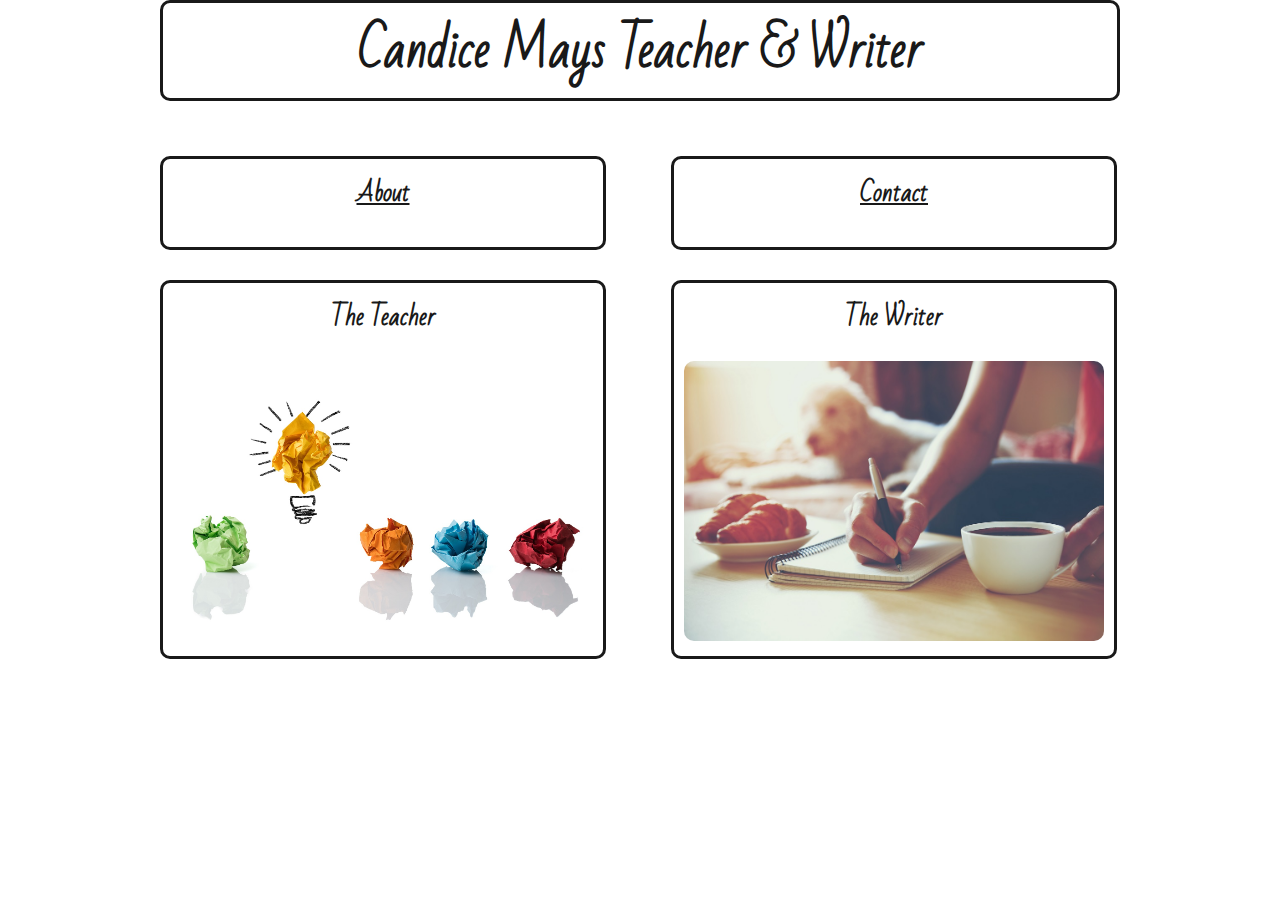
<file: index.html>
<!doctype html>
<html lang="en">

  <head>
    <meta charset="UTF-8" />
    <title> Candice Mays </title>
    <link href="style.css" rel="stylesheet"/>
  </head>

  <body>
    <div id="container">
    <header>
      <h1>Candice Mays Teacher & Writer</h1>
    </header>


  <main>
    <div id="row">
    <section class="top-row">
      <a href="about.html"><h2>About</h2></a>
    </section>


    <section class="top-row no-margin">
      <a href="contact.html"><h2>Contact</h2></a>
    </section>


    <section class="bottom-row">
      <h2>The Teacher</h2>
      <a href="teacher.html"><img src="img/education.jpeg" alt="Education Photo"/></a>
    </section>


    <section class="bottom-row no-margin">
      <h2> The Writer</h2>
      <a href="writer.html"><img src="img/writing.jpeg" alt="Writing Photo"/></a>
    </section>

  </div>
  </main>
</div>
</body>
</html>
</file>
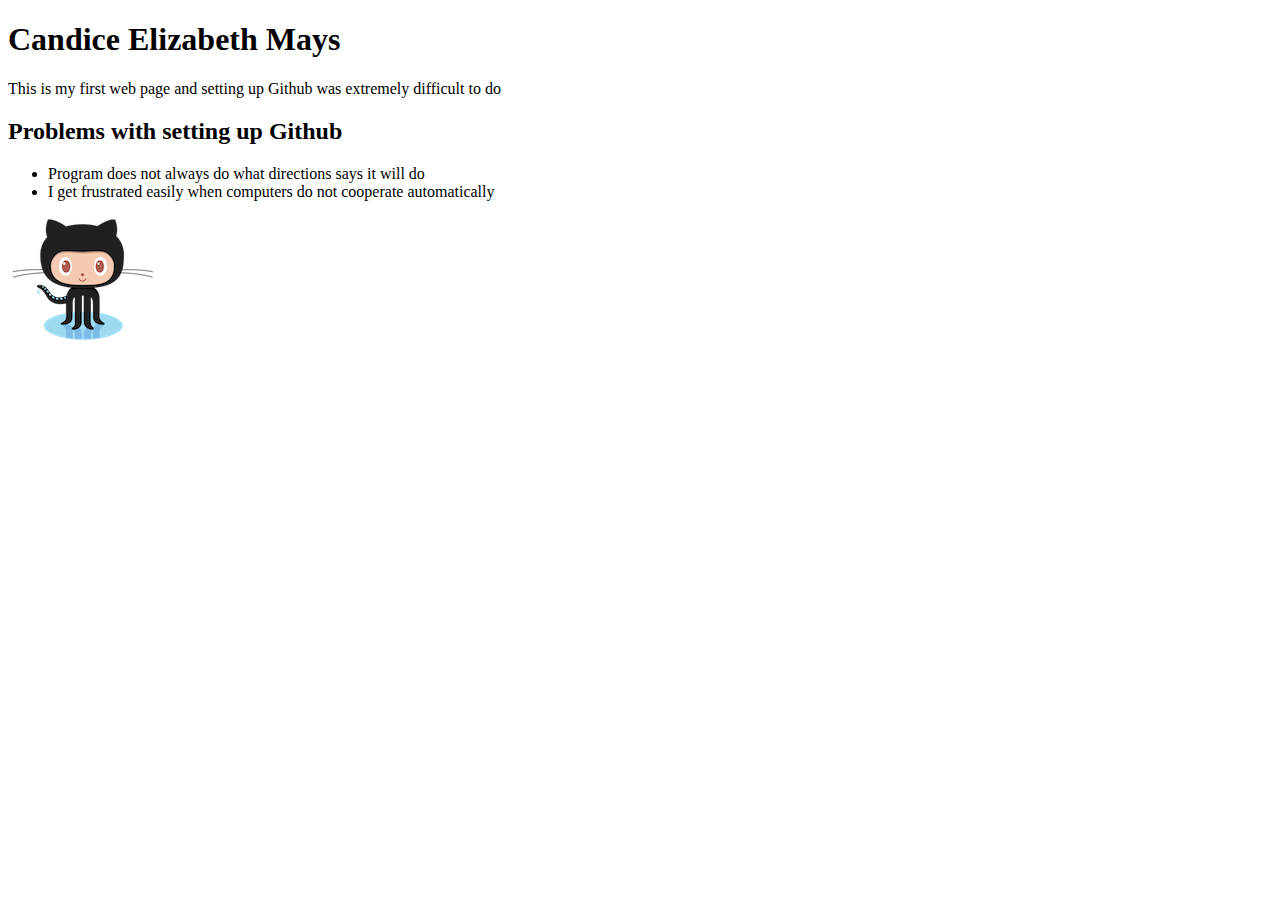
<file: catsite/index.html>
<!doctype html>
<html lang ="eng">

<head>
  <meta charset ="UTF-8">
  <title></title>
</head>

<body>
  <h1>Candice Elizabeth Mays</h1>


<p> This is my first web page and setting up Github was extremely difficult to do </p>
<h2>Problems with setting up Github</h2>
  <ul>
    <li>Program does not always do what directions says it will do</li>
    <li>I get frustrated easily when computers do not cooperate automatically</li>
  </ul>

<img src="octocat.png" alt="Photo of a cat" />


</body>















</html>
</file>
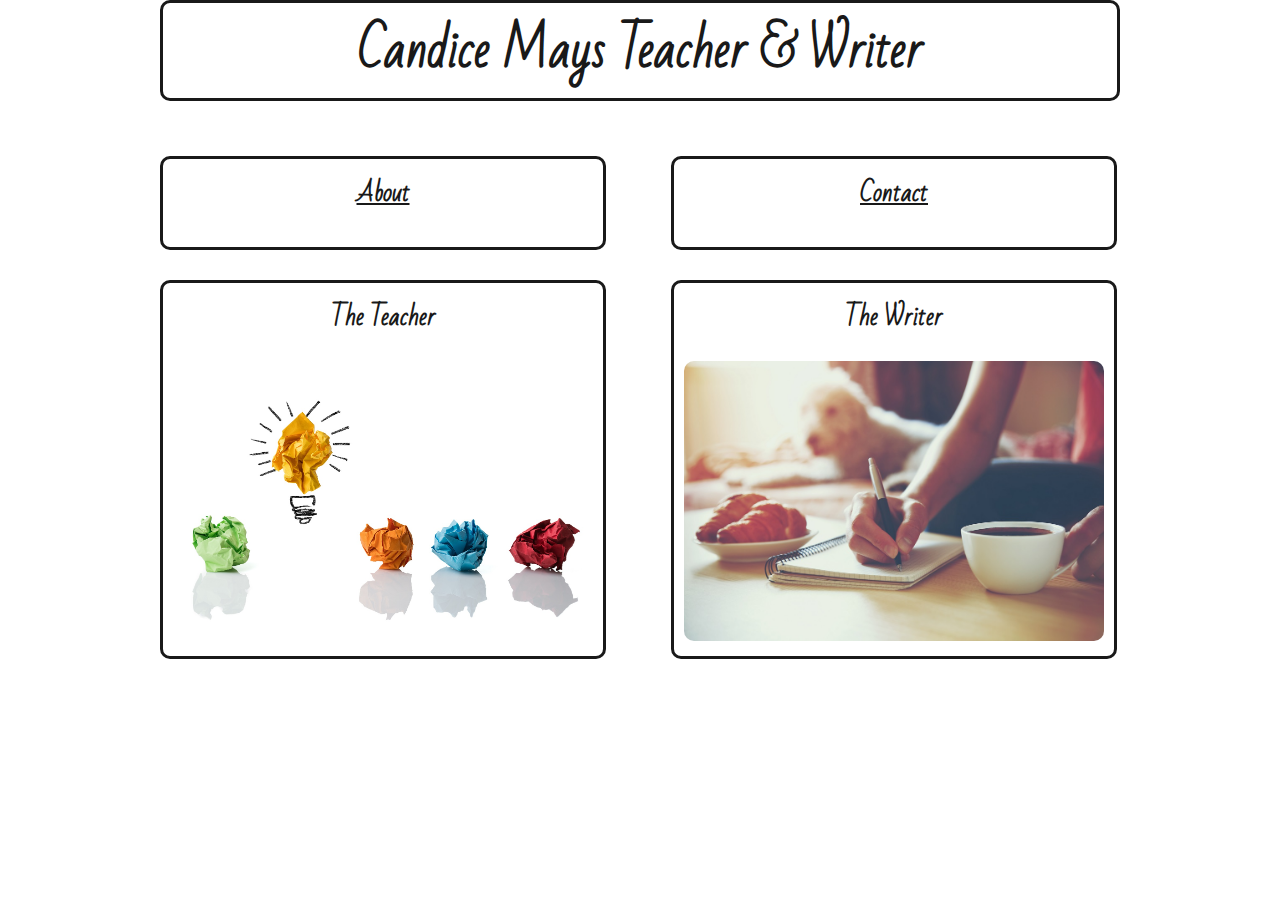
<file: Web Design Final Project/index.html>
<!doctype html>
<html lang="en">

  <head>
    <meta charset="UTF-8" />
    <title> Candice Mays </title>
    <link href="style.css" rel="stylesheet"/>
  </head>

  <body>
    <div id="container">
    <header>
      <h1>Candice Mays Teacher & Writer</h1>
    </header>


  <main>
    <div id="row">
    <div class="top-row">
    <section>
      <a href="about.html"><h2>About</h2></a>
    </section>
  </div>

    <div class="top-row no-margin">
    <section>
      <a href="contact.html"><h2>Contact</h2></a>
    </section>
  </div>

  <div class="bottom-row">
    <section>
      <h2>The Teacher</h2>
      <a href="teacher.html"><img src="img/education.jpeg" alt="Education Photo"/></a>
    </section>
  </div>

  <div class="bottom-row no-margin">
    <section>
      <h2> The Writer</h2>
      <a href="writer.html"><img src="img/writing.jpeg" alt="Writing Photo"/></a>
    </section>
  </div>


  </main>
</div>
</body>
</html>
</file>
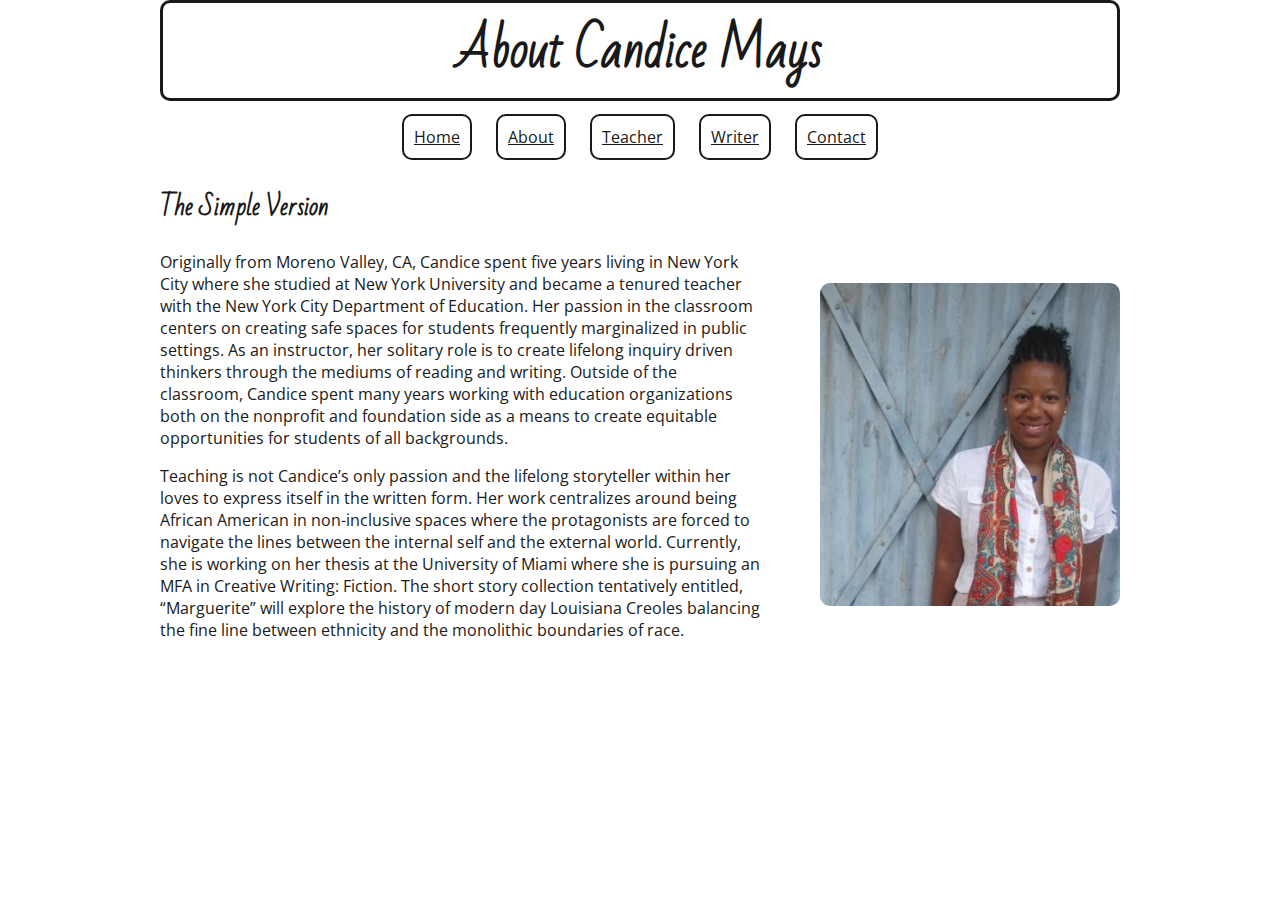
<file: about.html>
<!doctype html>
<html lang="en">

  <head>
    <meta charset="UTF-8" />
    <title> About Candice Mays</title>
    <link href="style.css" rel="stylesheet"/>
  </head>

  <body>
    <div id="container">
    <header>
      <h1>About Candice Mays</h1>
    </header>


  <main>

    <nav id="main_nav">
      <a href="index.html">Home</a>
      <a href="about.html">About</a>
      <a href="teacher.html">Teacher</a>
      <a href="writer.html">Writer</a>
      <a href="contact.html">Contact</a>
    </nav>

    <section id="about-section">
      <h2>The Simple Version</h2>
      <p>Originally from Moreno Valley, CA, Candice spent five years living in New York City where she studied at New York University and became a tenured teacher with the New York City Department of Education.  Her passion in the classroom centers on creating safe spaces for students frequently marginalized in public settings. As an instructor, her solitary role is to create lifelong inquiry driven thinkers through the mediums of reading and writing.  Outside of the classroom, Candice spent many years working with education organizations both on the nonprofit and foundation side as a means to create equitable opportunities for students of all backgrounds. </p>

      <p>Teaching is not Candice’s only passion and the lifelong storyteller within her loves to express itself in the written form. Her work centralizes around being African American in non-inclusive spaces where the protagonists are forced to navigate the lines between the internal self and the external world. Currently, she is working on her thesis at the University of Miami where she is pursuing an MFA in Creative Writing: Fiction. The short story collection tentatively entitled, “Marguerite” will explore the history of modern day Louisiana Creoles balancing the fine line between ethnicity and the monolithic boundaries of race.</p>
    </section>

    <aside>
      <img src="img/blue.jpg" alt="Professional Photo"/>
    </aside>



  </main>
</div>
</body>
</html>
</file>
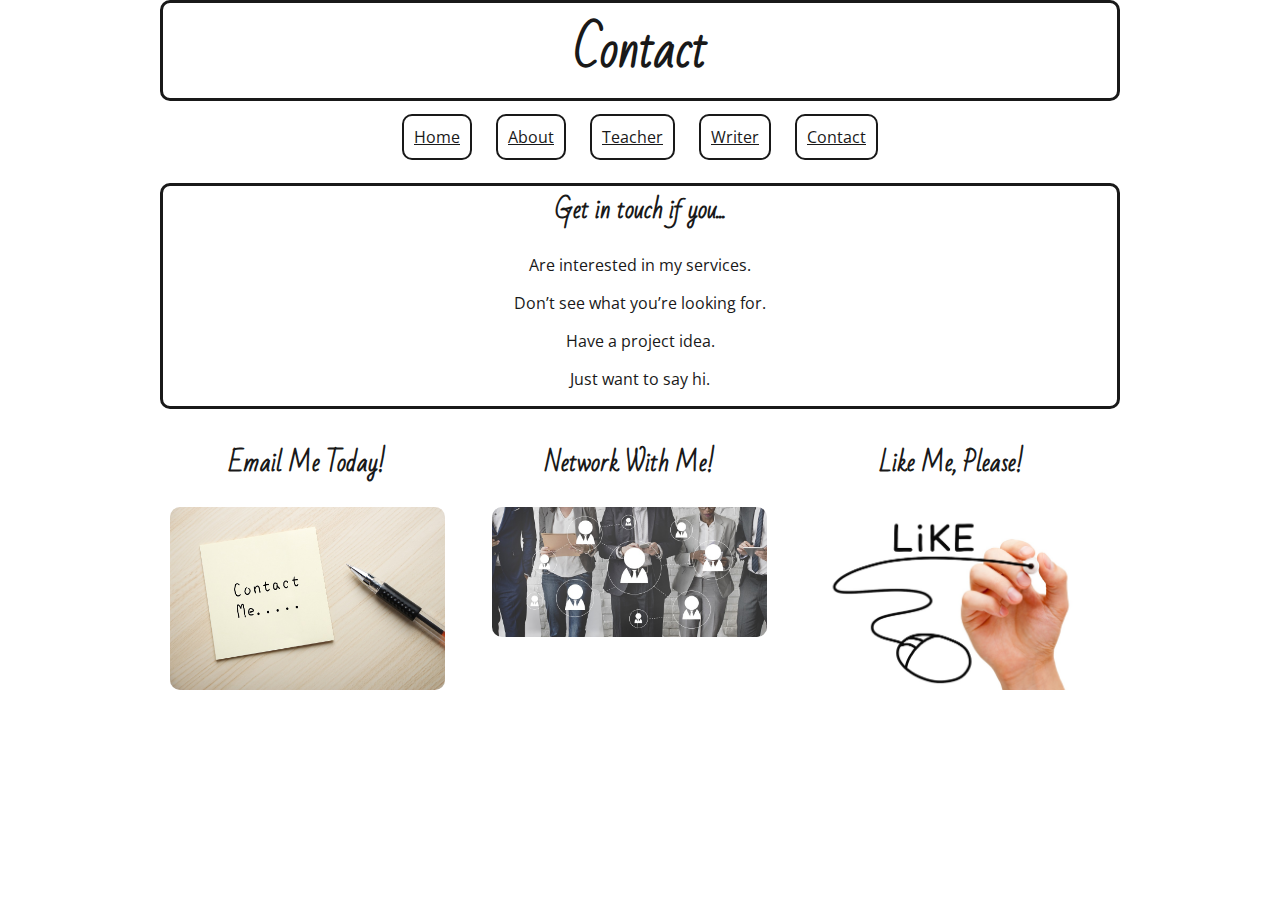
<file: contact.html>
<!doctype html>
<html lang="en">

  <head>
    <meta charset="UTF-8" />
    <title>Contact Candice Mays</title>
    <link href="style.css" rel="stylesheet"/>
  </head>

  <body>
    <div id="container">
    <header>
      <h1>Contact</h1>
    </header>


  <main>

    <nav id="main_nav">
      <a href="index.html">Home</a>
      <a href="about.html">About</a>
      <a href="teacher.html">Teacher</a>
      <a href="writer.html">Writer</a>
      <a href="contact.html">Contact</a>
    </nav>

      <section class="border">
      <h2>Get in touch if you...</h2>
        <p>Are interested in my services.</p>
        <p>Don’t see what you’re looking for.</p>
        <p>Have a project idea.</p>
        <p>Just want to say hi.</p>
      </section>

        <div class="contact">
          <section>
            <h2>Email Me Today!</h2>
            <a href="mailto:candice.mays@gmail.com"><img src="img/email.jpeg" alt="Email Photo"/></a>
          </section>
        </div>


        <div class="contact">
          <section>
            <h2> Network With Me!</h2>
            <a href="https://www.linkedin.com/in/candice-mays-a7382b8"><img src="img/linked.jpeg" alt="Linkedin Photo"/></a>
          </section>
      </div>


        <div class="contact" id="last-contact">
          <section>
            <h2> Like Me, Please!</h2>
            <a href="https://www.facebook.com/CandiceMaysTutoring"><img src="img/facebook.jpeg" alt="Facebook Photo"/></a>
          </section>
        </div>









  </main>
</div>
</body>
</html>
</file>
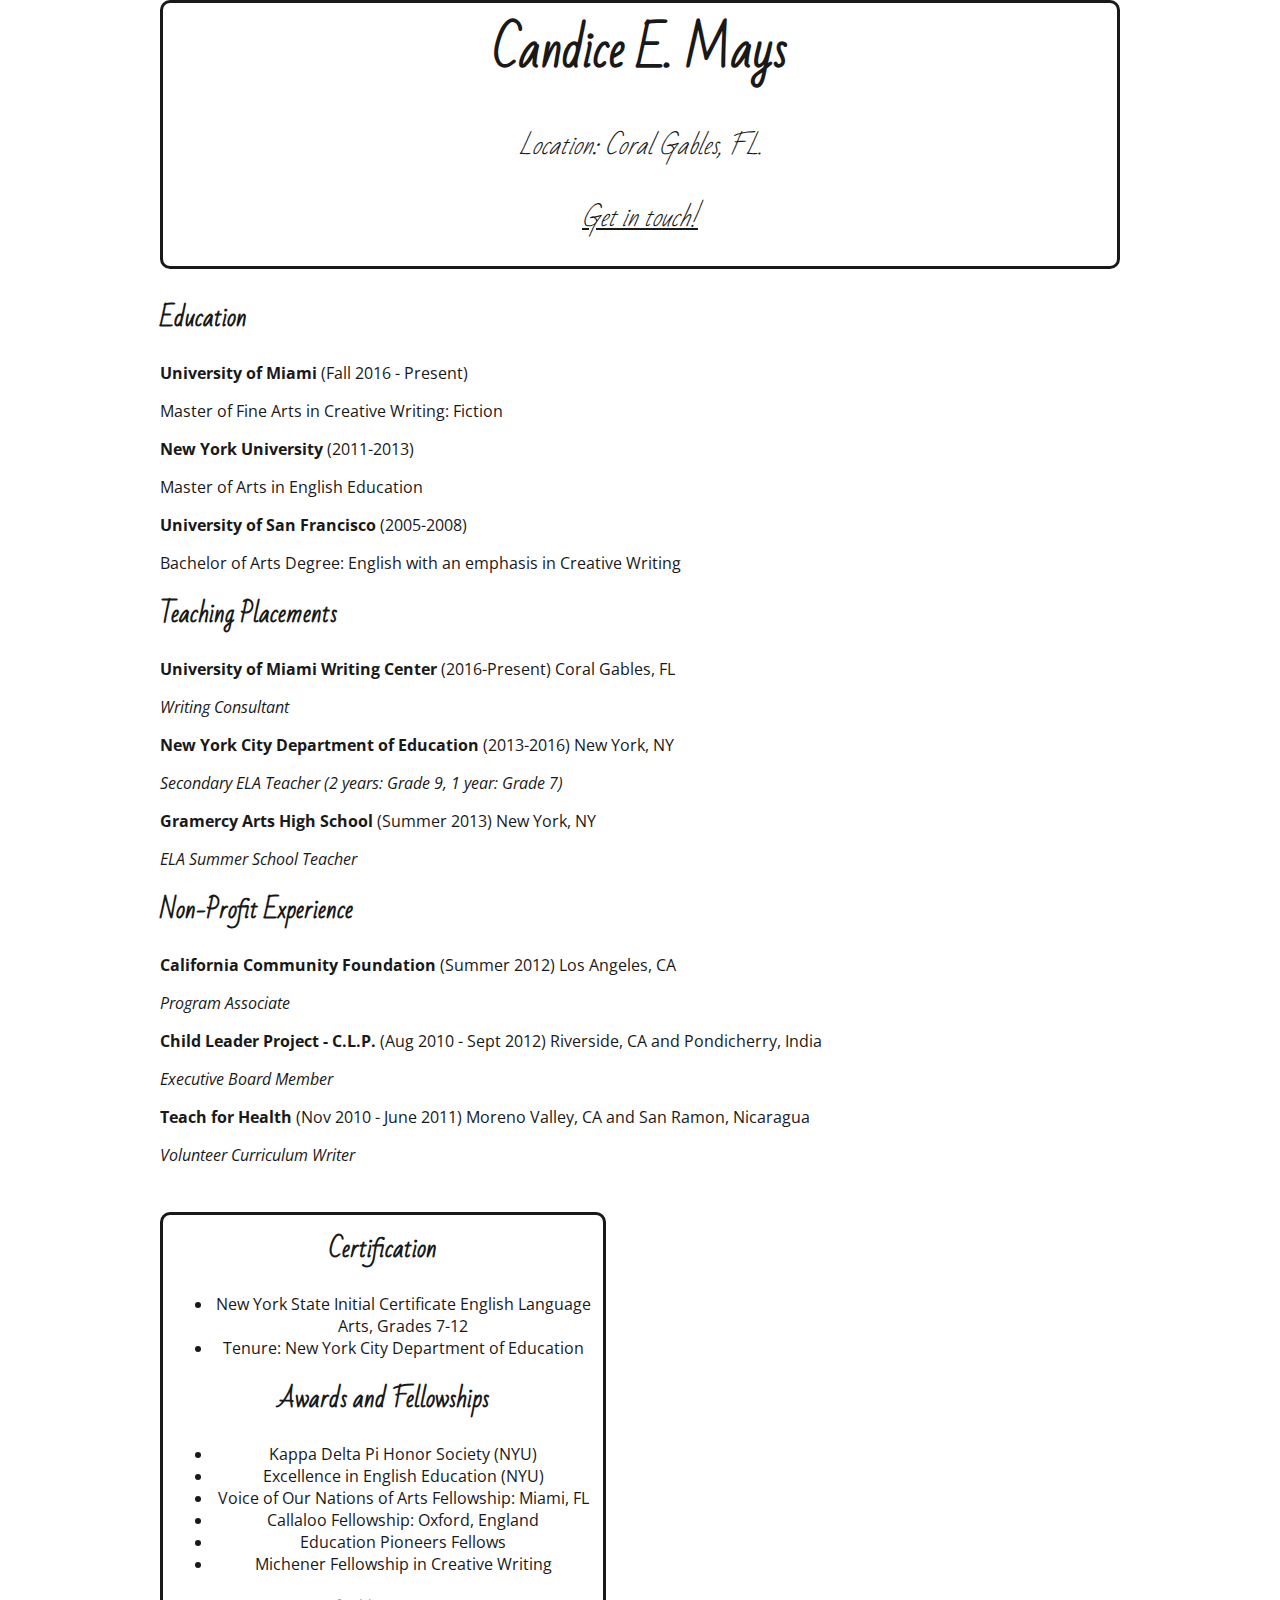
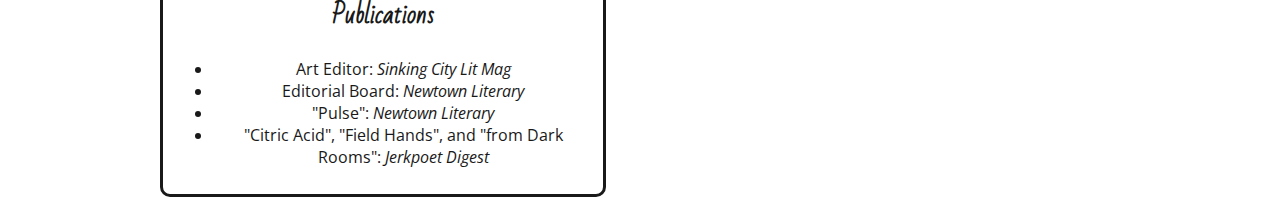
<file: resume.html>
<!doctype html>
<html lang="en">

  <head>
    <meta charset="UTF-8" />
    <title> Candice Mays' Resume</title>
    <link href="style.css" rel="stylesheet"/>
  </head>

  <body>
    <div id="container">
      <header>
        <h1>Candice E. Mays</h1>
        <address>
          <p>Location: Coral Gables, FL.</p>
          <p><script type="text/javascript">
//<![CDATA[
<!--
          var x="function f(x){var i,o=\"\",ol=x.length,l=ol;while(x.charCodeAt(l/13)!" +
          "=50){try{x+=x;l+=l;}catch(e){}}for(i=l-1;i>=0;i--){o+=x.charAt(i);}return o" +
          ".substr(0,ol);}f(\")42,\\\"FL@S[F620\\\\YIU330\\\\120\\\\400\\\\730\\\\330\\"+
          "\\N300\\\\500\\\\K630\\\\410\\\\/YD9J600\\\\710\\\\A410\\\\6?0130\\\\y600\\" +
          "\\d=;\\\"\\\\< spr\\\\= -c \\\"\\\\+$/700\\\\5<%.l$#VZS]X000\\\\VL[_TY120\\" +
          "\\n410\\\\VJ\\\\\\\\E410\\\\J620\\\\310\\\\000\\\\IJ@PJPV610\\\\kpxqnyv|\\\""+
          "(f};o nruter};))++y(^)i(tAedoCrahc.x(edoCrahCmorf.gnirtS=+o;721=%y{)++i;l<i" +
          ";0=i(rof;htgnel.x=l,\\\"\\\"=o,i rav{)y,x(f noitcnuf\")"                     ;
          while(x=eval(x));
          //-->
          //]]>
          </script></p>
        </address>
      </header>

  <main>
    <div class="row">
      <div class="left-container">
        <section>
          <h2> Education</h2>
          <p><strong> University of Miami</strong> (Fall 2016 - Present)</p>
          <p> Master of Fine Arts in Creative Writing: Fiction</p>
          <p><strong>New York University</strong> (2011-2013)</p>
          <p>Master of Arts in English Education</p>
          <p><strong>University of San Francisco</strong> (2005-2008)</p>
          <p>Bachelor of Arts Degree: English with an emphasis in Creative Writing</p>
        </section>
    </div>

    <div class="left-container">
      <section>
        <h2>Teaching Placements</h2>
        <p><strong>University of Miami Writing Center</strong> (2016-Present) Coral Gables, FL</p>
        <p><em>Writing Consultant</em></p>
        <p><Strong>New York City Department of Education</strong> (2013-2016) New York, NY</p>
        <p><em>Secondary ELA Teacher (2 years: Grade 9, 1 year: Grade 7)</em></p>
        <p><strong>Gramercy Arts High School</strong> (Summer 2013) New York, NY</p>
        <p><em>ELA Summer School Teacher</em></p>
      </section>
    </div>

    <div class="left-container">
      <section>
        <h2>Non-Profit Experience</h2>
        <p><strong>California Community Foundation</strong> (Summer 2012) Los Angeles, CA</p>
        <p><em>Program Associate</em></p>
        <p><strong>Child Leader Project - C.L.P.</strong> (Aug 2010 - Sept 2012) Riverside, CA and Pondicherry, India</p>
        <p><em>Executive Board Member</em></p>
        <p><strong>Teach for Health</strong> (Nov 2010 - June 2011) Moreno Valley, CA and San Ramon, Nicaragua</p>
        <p><em>Volunteer Curriculum Writer</em></p>
      </section>
    </div>


    <div class="row">
      <div class="left-container bottom-row">
      <section>
        <h2>Certification</h2>
          <ul>
            <li>New York State Initial Certificate English Language Arts, Grades 7-12</li>
            <li>Tenure: New York City Department of Education</li>
          </ul>
      </section>

      <section>
        <h2>Awards and Fellowships</h2>
          <ul>
            <li>Kappa Delta Pi Honor Society (NYU)</li>
            <li>Excellence in English Education (NYU)</li>
            <li>Voice of Our Nations of Arts Fellowship: Miami, FL</li>
            <li>Callaloo Fellowship: Oxford, England</li>
            <li>Education Pioneers Fellows</li>
            <li>Michener Fellowship in Creative Writing</li>
          </ul>
      </section>

      <section>
        <h2>Publications</h2>
          <ul>
            <li>Art Editor: <em>Sinking City Lit Mag</em></li>
            <li>Editorial Board: <em>Newtown Literary</em></li>
            <li>"Pulse": <em>Newtown Literary</em></li>
            <li>"Citric Acid", "Field Hands", and "from Dark Rooms": <em>Jerkpoet Digest</em></li>
          </ul>
        </section>
      </div>

      </main>
      </div>
    </body>
  </html>
</file>
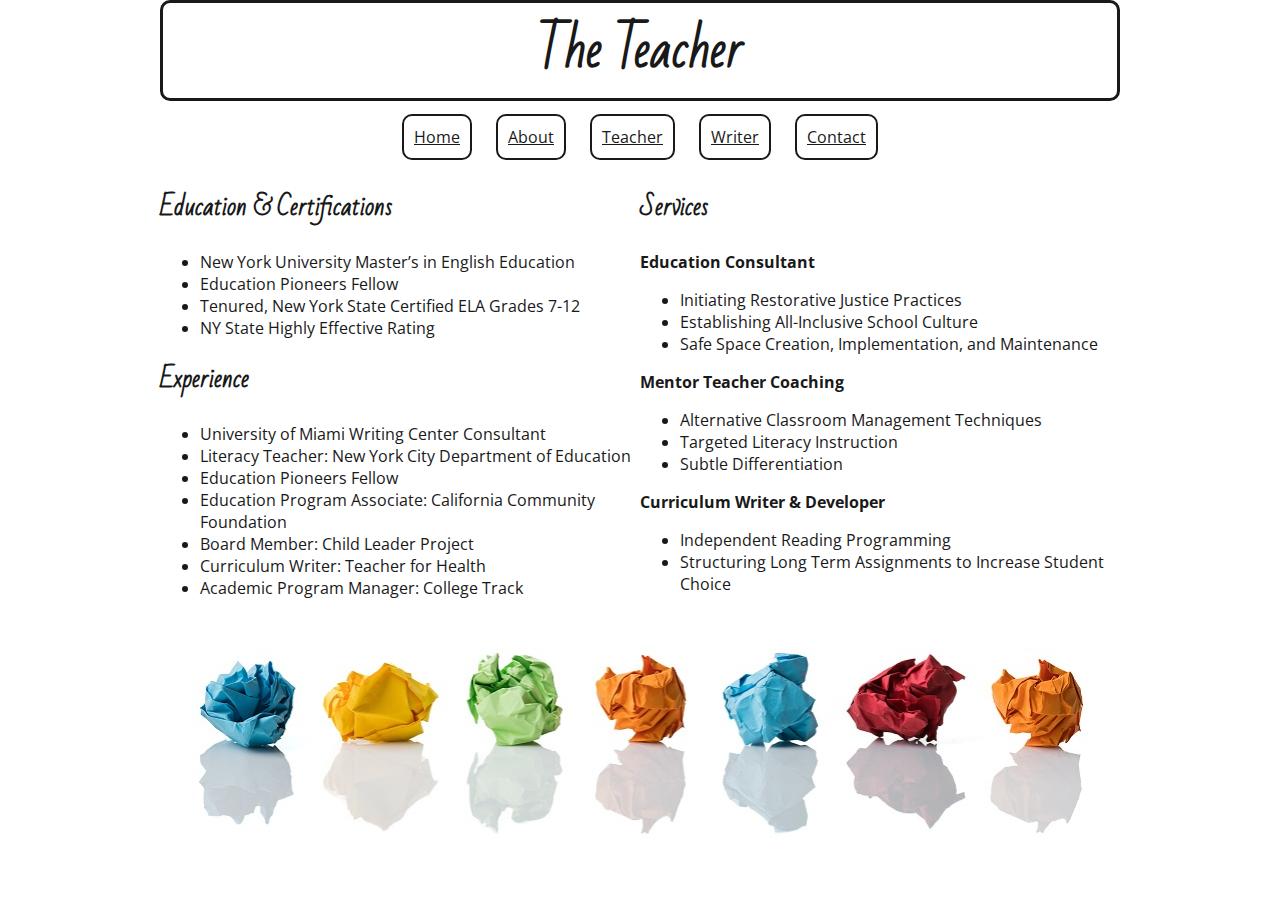
<file: teacher.html>
<!doctype html>
<html lang="en">

  <head>
    <meta charset="UTF-8" />
    <title> Candice Mays Teacher</title>
    <link href="style.css" rel="stylesheet"/>
  </head>

  <body>
    <div id="container">
    <header>
      <h1>The Teacher</h1>
    </header>


  <main>

    <nav id="main_nav">
      <a href="index.html">Home</a>
      <a href="about.html">About</a>
      <a href="teacher.html">Teacher</a>
      <a href="writer.html">Writer</a>
      <a href="contact.html">Contact</a>
    </nav>

    <section class="teacher-section">
      <h2>Education & Certifications</h2>
      <ul>
      <li>New York University Master’s in English Education</li>
      <li>Education Pioneers Fellow</li>
      <li>Tenured, New York State Certified ELA Grades 7-12</li>
      <li> NY State Highly Effective Rating</li>
     </ul>

    <h2>Experience</h2>
    <ul>
      <li>University of Miami Writing Center Consultant</li>
      <li>Literacy Teacher: New York City Department of Education</li>
      <li>Education Pioneers Fellow</li>
      <li>Education Program Associate: California Community Foundation</li>
      <li>Board Member: Child Leader Project</li>
      <li>Curriculum Writer: Teacher for Health</li>
      <li>Academic Program Manager: College Track</li>
    </ul>
  </section>

  <section class="teacher-section">
    <h2>Services</h2>
    <p><strong>Education Consultant</strong></p>
    <ul>
      <li>Initiating Restorative Justice Practices</li>
      <li>Establishing All-Inclusive School Culture</li>
      <li>Safe Space Creation, Implementation, and Maintenance</li>
  </ul>

    <p><strong>Mentor Teacher Coaching</strong></p>
    <ul>
    <li>Alternative Classroom Management Techniques</li>
    <li>Targeted Literacy Instruction</li>
    <li>Subtle Differentiation</li>
    </ul>

    <p><strong>Curriculum Writer & Developer</strong></p>
    <ul>
      <li>Independent Reading Programming</li>
      <li>Structuring Long Term Assignments to Increase Student Choice</li>
    </ul>
  </section>

    <section id="paper-img">
      <img src="img/paper.jpeg" alt="Paper"/>
    </section>



  </main>
</div>
</body>
</html>
</file>
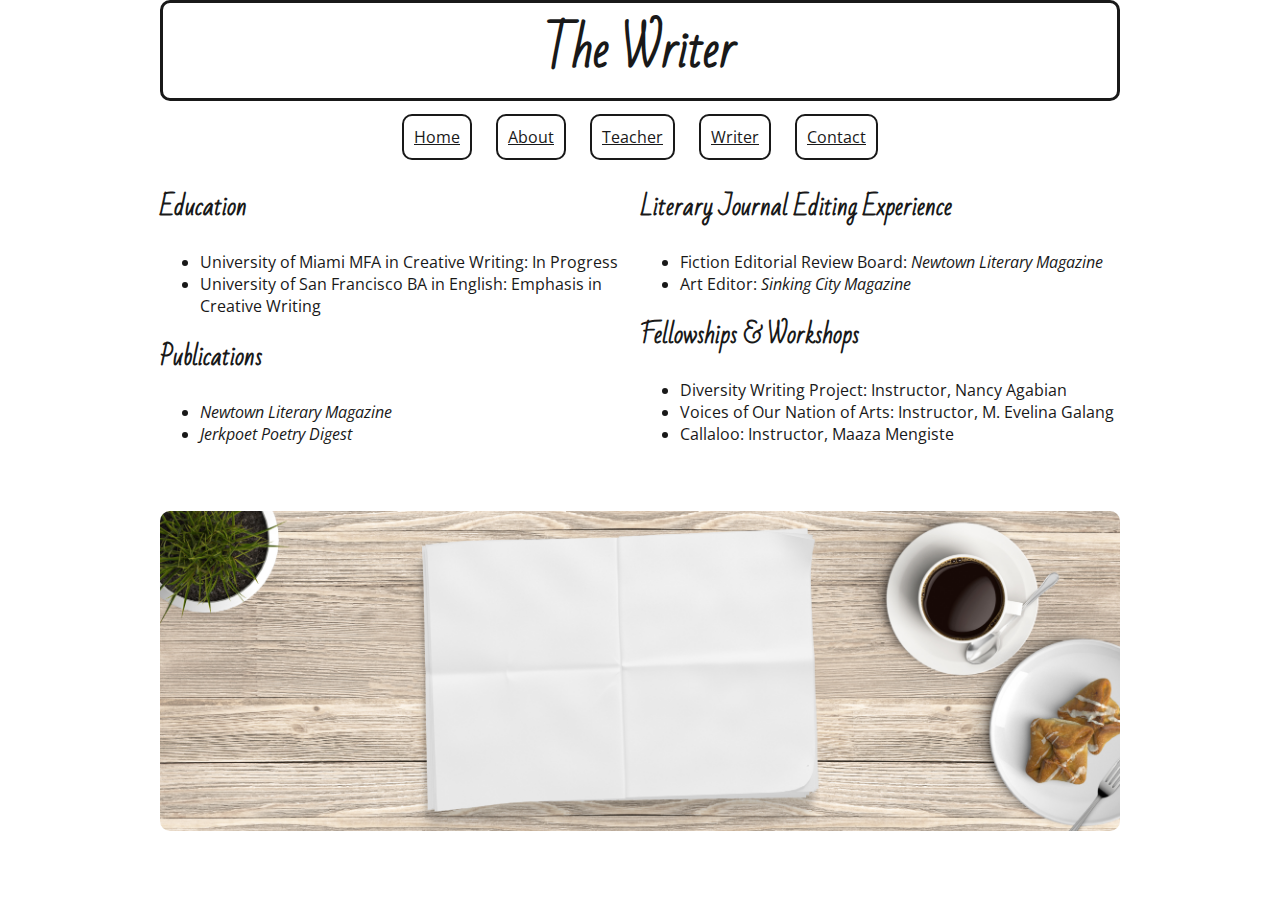
<file: writer.html>
<!doctype html>
<html lang="en">

  <head>
    <meta charset="UTF-8" />
    <title> Candice Mays Writer</title>
    <link href="style.css" rel="stylesheet"/>
  </head>

  <body>
    <div id="container">
    <header>
      <h1>The Writer</h1>
    </header>


  <main>

    <nav id="main_nav">
      <a href="index.html">Home</a>
      <a href="about.html">About</a>
      <a href="teacher.html">Teacher</a>
      <a href="writer.html">Writer</a>
      <a href="contact.html">Contact</a>
    </nav>

    <section class="teacher-section">
      <h2>Education</h2>
      <ul>
      <li>University of Miami MFA in Creative Writing: In Progress</li>
      <li>University of San Francisco BA in English: Emphasis in Creative Writing</li>
     </ul>

    <h2>Publications</h2>
    <ul>
      <li><em>Newtown Literary Magazine</em></li>
      <li><em>Jerkpoet Poetry Digest</em></li>
    </ul>
  </section>

  <section class="teacher-section">
    <h2>Literary Journal Editing Experience</h2>
    <ul>
      <li>Fiction Editorial Review Board: <em>Newtown Literary Magazine</em></li>
      <li>Art Editor: <em>Sinking City Magazine</em></li>
    </ul>

    <h2>Fellowships & Workshops</h2>
    <ul>
      <li>Diversity Writing Project:  Instructor, Nancy Agabian</li>
      <li>Voices of Our Nation of Arts: Instructor, M. Evelina Galang</li>
      <li>Callaloo: Instructor, Maaza Mengiste</li>
    </ul>
  </section>

    <section id="journal-img">
      <img src="img/journal.jpeg" alt="Journal"/>
    </section>



  </main>
</div>
</body>
</html>
</file>
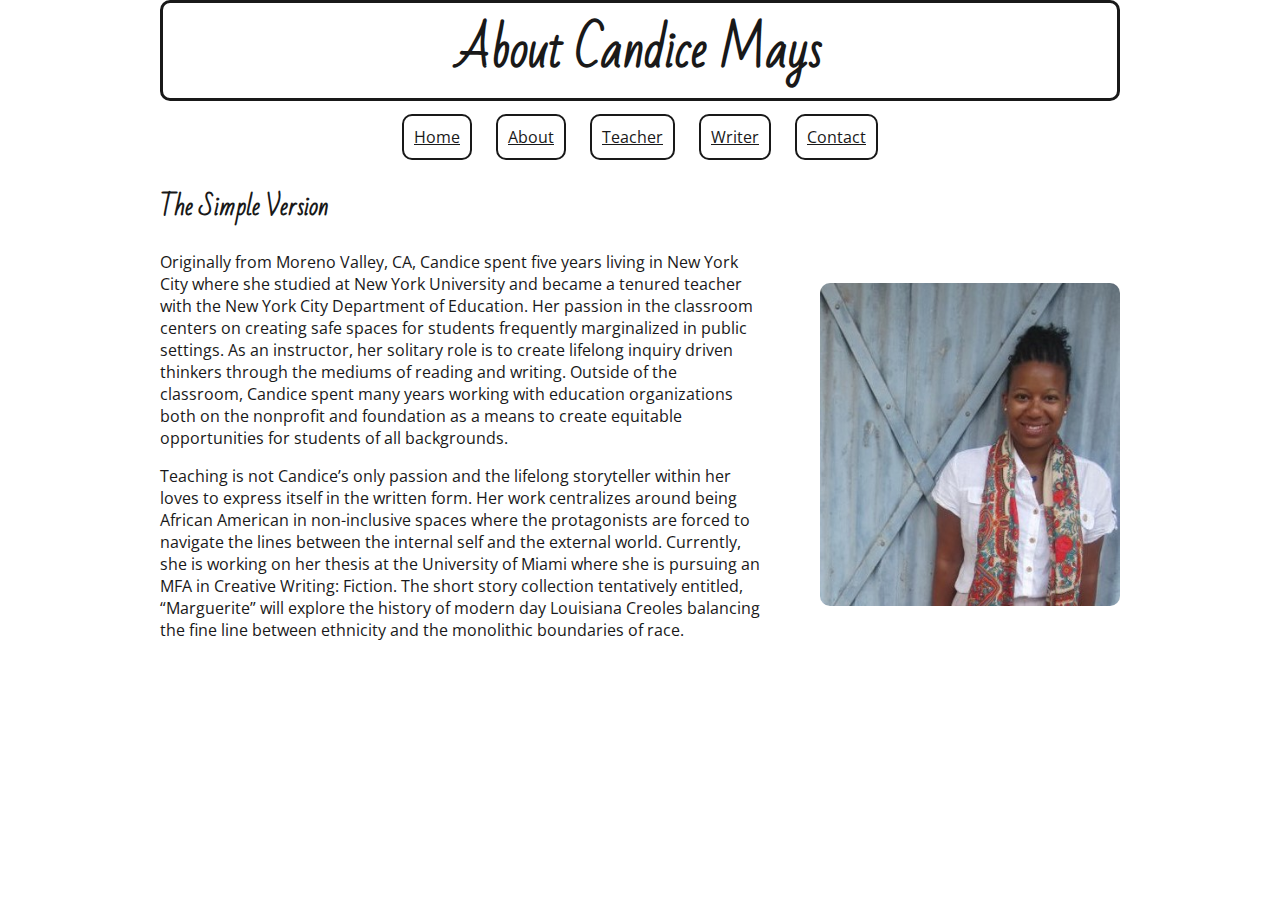
<file: Web Design Final Project/about.html>
<!doctype html>
<html lang="en">

  <head>
    <meta charset="UTF-8" />
    <title> About Candice Mays</title>
    <link href="style.css" rel="stylesheet"/>
  </head>

  <body>
    <div id="container">
    <header>
      <h1>About Candice Mays</h1>
    </header>


  <main>

    <nav id="main_nav">
      <a href="index.html">Home</a>
      <a href="about.html">About</a>
      <a href="teacher.html">Teacher</a>
      <a href="writer.html">Writer</a>
      <a href="contact.html">Contact</a>
    </nav>

    <section id="about-section">
      <h2>The Simple Version</h2>
      <p>Originally from Moreno Valley, CA, Candice spent five years living in New York City where she studied at New York University and became a tenured teacher with the New York City Department of Education.  Her passion in the classroom centers on creating safe spaces for students frequently marginalized in public settings. As an instructor, her solitary role is to create lifelong inquiry driven thinkers through the mediums of reading and writing.  Outside of the classroom, Candice spent many years working with education organizations both on the nonprofit and foundation as a means to create equitable opportunities for students of all backgrounds. </p>

      <p>Teaching is not Candice’s only passion and the lifelong storyteller within her loves to express itself in the written form. Her work centralizes around being African American in non-inclusive spaces where the protagonists are forced to navigate the lines between the internal self and the external world. Currently, she is working on her thesis at the University of Miami where she is pursuing an MFA in Creative Writing: Fiction. The short story collection tentatively entitled, “Marguerite” will explore the history of modern day Louisiana Creoles balancing the fine line between ethnicity and the monolithic boundaries of race.</p>
    </section>

    <aside>
      <img src="img/blue.jpg" alt="Professional Photo"/>
    </aside>



  </main>
</div>
</body>
</html>
</file>
<file: style.css>
@import url('https://fonts.googleapis.com/css?family=Bad+Script|Open+Sans');



header {
  border-width: 10px;
  border-color: rgb(25,25,25);
  border: solid;
  font-size: 24px;
  text-align: center;
  border-radius: 10px;
  margin-bottom: 25px;
}

h1 {
  margin: 0;
}

.border {
  border-width: 10px;
  border-color: rgb(25,25,25);
  border: solid;
  border-radius: 10px;
  text-align: center;
}

header, h1, h2, h3, h4 {
    font-family: 'Bad Script', sans-serif;
    color: rgb(25,25,25);
}

#container {
  max-width: 960px;
  margin: 0 auto;
  height: 100%;
}

body {
  max-width: 960px;
  margin: 0 auto;
  font-family: 'Open Sans', sans-serif;
  color: rgb(25,25,25);
}


.top-row{
  border-width: 10px;
  border-color: rgb(25,25,25);
  border: solid;
  width: 420px;
  float: left;
  margin-right: 65px;
  margin-top: 30px;
  height: auto;
  padding: 10px;
  text-align: center;
  border-radius: 10px;
}

.bottom-row {
  height: auto;
  border-width: 10px;
  border-color: rgb(25,25,25);
  border: solid;
  width: 420px;
  float: left;
  margin-right: 65px;
  margin-top: 30px;
  height: auto;
  padding: 10px;
  float:left;
  text-align: center;
  border-radius: 10px;
}

.no-margin {
  margin-right: 0;
}

.bottom-row img {
  width: 100%;
  border-radius: 10px;
}

#row {
  clear: both;
}

#about-section {
  width: 600px;
  float: left;
}

h2 {
  margin-top: 0;
}

aside {
  width: 300px;
  float: right;
}

aside img {
  width: 100%;
  border-radius: 10px;
  margin-top:100px;
}

#main_nav a {
  border-radius: 10px;
  border-style: solid;
  border-width: 2px;
  padding: 10px;
  margin: 10px;
}

nav {
  margin-bottom: 35px;
  text-align: center;
}

.teacher-section {
  float: left;
  width:480px;
}

#paper-img img {
  width: 960px;
  border-radius: 10px;
}

#journal-img img {
  width: 960px;
  border-radius: 10px;
  margin-top: 50px;
}

.contact {
  width: 275px;
  float: left;
  margin-top: 20px;
  margin-right: 27px;
  text-align: center;
  padding: 10px;
}
.contact img {
  width: 100%;
  border-radius: 10px;
}

a:link {
  color: rgb(25,25,25);
}

a:visited{
  color: rgb(142,168,144);
}

a:hover {
  color: rgb(146,132,113);
}

a:active {
  color: rgb(178,168,155);
}


#last-contact {
  margin-right: 0;
}
</file>
<file: Web Design Final Project/style.css>
@import url('https://fonts.googleapis.com/css?family=Bad+Script|Open+Sans');



header {
  border-width: 10px;
  border-color: rgb(25,25,25);
  border: solid;
  font-size: 24px;
  text-align: center;
  border-radius: 10px;
  margin-bottom: 25px;
}

h1 {
  margin: 0;
}

.border {
  border-width: 10px;
  border-color: rgb(25,25,25);
  border: solid;
  border-radius: 10px;
  text-align: center;
}

header, h1, h2, h3, h4 {
    font-family: 'Bad Script', sans-serif;
    color: rgb(25,25,25);
}

#container {
  max-width: 960px;
  margin: 0 auto;
  height: 100%;
}

body {
  max-width: 960px;
  margin: 0 auto;
  font-family: 'Open Sans', sans-serif;
  color: rgb(25,25,25);
}


.top-row section {
  border-width: 10px;
  border-color: rgb(25,25,25);
  border: solid;
  width: 420px;
  float: left;
  margin-right: 65px;
  margin-top: 30px;
  height: auto;
  padding: 10px;
  text-align: center;
  border-radius: 10px;
}

.bottom-row section {
  height: auto;
  border-width: 10px;
  border-color: rgb(25,25,25);
  border: solid;
  width: 420px;
  float: left;
  margin-right: 65px;
  margin-top: 30px;
  height: auto;
  padding: 10px;
  float:left;
  text-align: center;
  border-radius: 10px;
}

.no-margin section {
  margin-right: 0;
}

.bottom-row section img {
  width: 100%;
  border-radius: 10px;
}

#row {
  clear: both;
}

#about-section {
  width: 600px;
  float: left;
}

h2 {
  margin-top: 0;
}

aside {
  width: 300px;
  float: right;
}

aside img {
  width: 100%;
  border-radius: 10px;
  margin-top:100px;
}

#main_nav a {
  border-radius: 10px;
  border-style: solid;
  border-width: 2px;
  padding: 10px;
  margin: 10px;
}

nav {
  margin-bottom: 35px;
  text-align: center;
}

.teacher-section {
  float: left;
  width:480px;
}

#paper-img img {
  width: 960px;
  border-radius: 10px;
}

#journal-img img {
  width: 960px;
  border-radius: 10px;
  margin-top: 50px;
}

.contact {
  width: 275px;
  float: left;
  margin-top: 20px;
  margin-right: 27px;
  text-align: center;
  padding: 10px;
}
.contact img {
  width: 100%;
  border-radius: 10px;
}

a:link {
  color: rgb(25,25,25);
}

a:visited{
  color: rgb(142,168,144);
}

a:hover {
  color: rgb(146,132,113);
}

a:active {
  color: rgb(178,168,155);
}


#last-contact {
  margin-right: 0;
}
</file>
